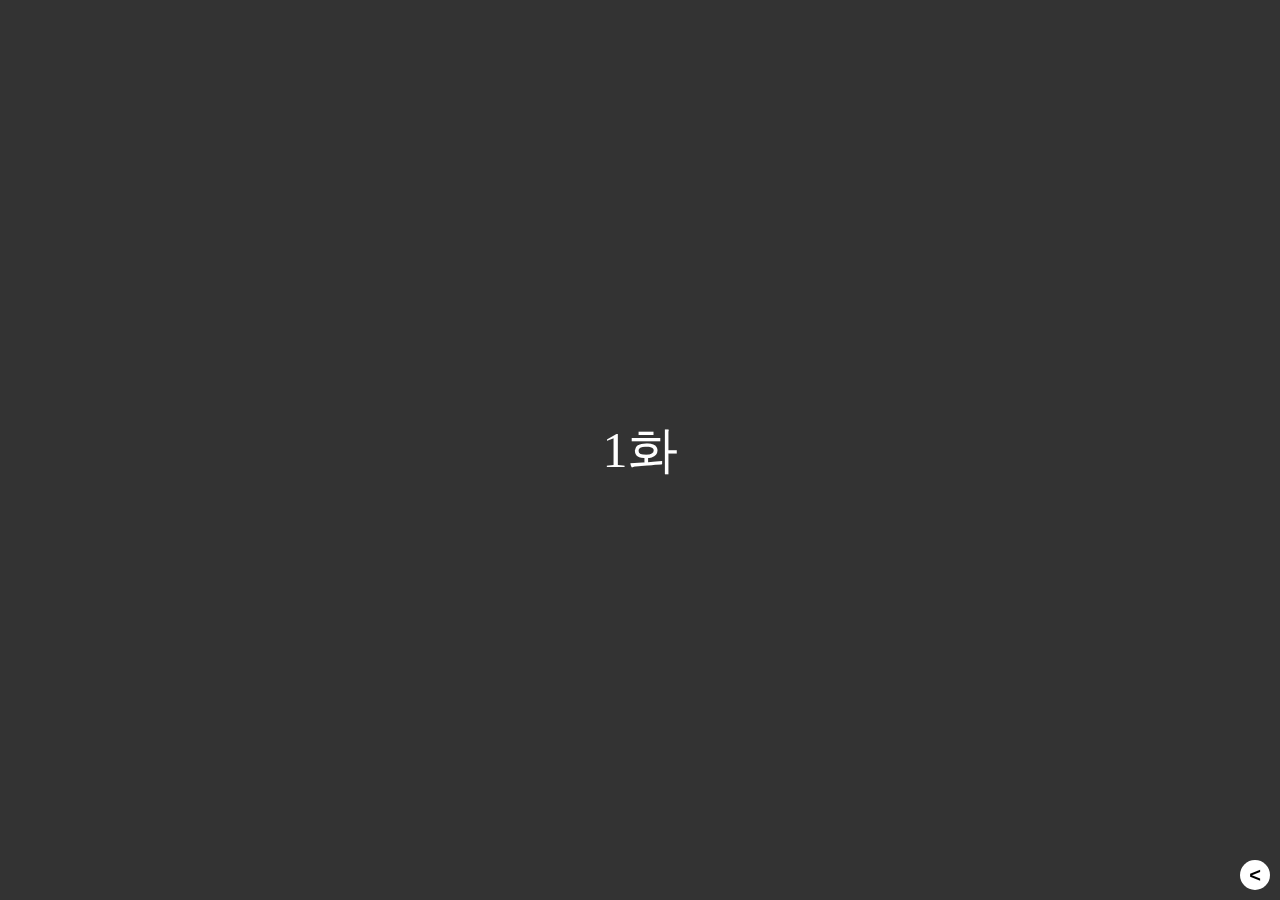
<file: index.html>
<!DOCTYPE html>
<html lang="en">
<head>
    <meta charset="UTF-8">
    <meta http-equiv="X-UA-Compatible" content="IE=edge">
    <meta name="viewport" content="width=device-width, initial-scale=1.0">
    <script src="https://code.jquery.com/jquery-1.12.4.min.js"></script>
    <title>Document</title>
    <style>
        * {
            margin: 0;
            padding: 0;
        }
        html, body {
            height: 100%;
        }
        #wrap {
            height: 100%;
        }
        .nov_view {

            background-color: #333;
            height: 100%;

            -webkit-touch-callout: none;
            -webkit-user-select: none;
            -khtml-user-select: none;
            -moz-user-select: none;
            -ms-user-select: none;
            user-select: none;

        }
        .step {
            display: none;
            color: #fff;
            position: relative;
            z-index: 99;
            font-size: 20px;
            line-height: 1.4;
        }
        .step.ty_bg {
            position: fixed;
            left: 0;
            top: 0;
            width: 100%;
            height: 100%;
            background-repeat: no-repeat;
            background-position: center center;
            background-size: cover;
            z-index: 0;
            display: block;
            opacity: 0;
            transition: all .6s ease-in-out;
        }
        .step.ty_bg.on {
            opacity: 1;
        }
        .step.on {
            display: block;
        }
        .left {
            text-align: left;
        }
        .right {
            text-align: right;
        }
        .btn_step {
            position: absolute;
            left: 0;
            bottom: 0;
            z-index: -999;
            opacity: 0;
        }
        .btn_prev {
            position: fixed;
            width: 30px;
            line-height: 30px;
            background-color: #fff;
            border-radius: 50%;
            z-index: 99;
            right: 10px;
            bottom: 10px;
            border: none;
            font-weight: bold;
            font-size: 20px;
        }
        .chapter_box {
            background-color: #000;
            position: absolute;
            width: 100%;
            height: 100%;
            left: 0;
            top: 0;
            visibility: hidden;
            padding: 20px;
            box-sizing: border-box;
            overflow-y: auto;


        }
        .chapter_box::-webkit-scrollbar {
            width: 10px;
            position: relative;
            z-index: 9999;
        }
        .chapter_box::-webkit-scrollbar-thumb {
            background-color: #2f3542;
            border-radius: 10px;
            background-clip: padding-box;
            border: 2px solid transparent;
        }
        .chapter_box::-webkit-scrollbar-track {
            background-color: grey;
            border-radius: 10px;
            box-shadow: inset 0px 0px 5px white;
        }
        .chapter_box_inner {
            overflow: hidden;
            position: relative;
        }
        .chapter_box.on {
           visibility: visible;
        }
        .chap_bg {
            position: fixed;
            opacity: 0;
            transition: all .4s ease-in-out;
            width: 100%;
            height: 100%;
            left: 0;
            top: 0;
            background-repeat: no-repeat;
            background-position: center center;
            background-size: cover;

        }

        .step.ty_bg {

        }

        .chapter_box.on .chap_bg {
            opacity: 0.5;
        }

        .nov_tit {
            width: 100%;
            height: 100%;
            text-align: center;
            display: flex;
            align-items: center;
            justify-content: center;
            color: #fff;
            font-size: 50px;
        }
    </style>
</head>
<body>
    <div id="wrap">
        <div id="nov_view" class="nov_view" data-long-press-delay="800">

            <span class="nov_tit">1화</span>
            <div id="chapter_box0" class="chapter_box" data-chapter="0">
                <div class="chapter_box_inner">
                    <!--<div class="chap_bg" style="background-image: url(images/bg1.jpeg);"></div>-->
                    <span class="step ty_bg" style="background-image: url(images/bg1.jpeg);"></span>
                    <span class="step txt left">testtset stsetstste</span>
                    <span class="step txt right">testtset stsetstste</span>
                    <span class="step txt left">testtset stsetstste</span>
                    <span class="step txt right">testtset stsetstste</span>
                    <span class="step txt right">testtset stsetstste</span>
                    <span class="step txt left">testtset stsetstste</span>
                    <span class="step txt left">testtset stsetstste</span>
                    <span class="step txt right">testtset stsetstste</span>
                    <span class="step txt right">testtset stsetstste</span>
                    <span class="step txt right">testtset stsetstste</span>
                    <span class="step txt right">testtset stsetstste</span>
                    <span class="step txt right">testtset stsetstste</span>
                    <span class="step txt right">testtset stsetstste</span>
                    <span class="step txt right">testtset stsetstste</span>
                    <span class="step txt right">testtset stsetstste</span>
                    <span class="step txt right">testtset stsetstste</span>
                    <span class="step txt right">testtset stsetstste</span>
                    <span class="step txt right">testtset stsetstste</span>
                    <span class="step ty_bg" style="background-image: url(images/bg3.jpg);"></span>
                    <span class="step txt left">testtset stsetstste</span>
                    <span class="step txt right">testtset stsetstste</span>
                    <span class="step txt left">testtset stsetstste</span>
                    <span class="step txt right">testtset stsetstste</span>
                    <span class="step txt right">testtset stsetstste</span>
                    <span class="step txt left">testtset stsetstste</span>
                    <span class="step txt left">testtset stsetstste</span>
                    <span class="step txt right">testtset stsetstste</span>
                    <span class="step txt right">testtset stsetstste</span>
                    <span class="step txt right">testtset stsetstste</span>
                    <span class="step ty_bg" style="background-image: url(images/bg2.jpg);"></span>
                    <span class="step txt right">testtset stsetstste</span>
                    <span class="step txt left">testtset stsetstste</span>
                    <span class="step txt right">testtset stsetstste</span>
                    <span class="step txt left">testtset stsetstste</span>
                    <span class="step txt right">testtset stsetstste</span>
                    <span class="step txt right">testtset stsetstste</span>
                    <span class="step txt left">testtset stsetstste</span>
                    <span class="step txt left">testtset stsetstste</span>
                    <span class="step txt right">testtset stsetstste</span>
                    <span class="step txt right">testtset stsetstste</span>
                    <span class="step txt right">testtset stsetstste</span>
                    <span class="step txt right">testtset stsetstste</span>
                    <span class="step txt right">testtset stsetstste</span>
                    <span class="step ty_bg" style="background-image: url(images/bg1.jpeg);"></span>
                    <span class="step txt right">testtset stsetstste</span>
                    <span class="step txt right">testtset stsetstste</span>
                    <span class="step txt right">testtset stsetstste</span>
                    <span class="step txt right">testtset stsetstste</span>
                    <span class="step txt right">testtset stsetstste</span>
                    <span class="step txt right">testtset stsetstste</span>
                    <span class="step txt left">testtset stsetstste</span>
                    <span class="step txt right">testtset stsetstste</span>
                    <span class="step txt left">testtset stsetstste</span>
                    <span class="step txt right">testtset stsetstste</span>
                    <span class="step txt right">testtset stsetstste</span>
                    <span class="step txt left">testtset stsetstste</span>
                    <span class="step txt left">testtset stsetstste</span>
                    <span class="step txt right">testtset stsetstste</span>
                    <span class="step txt right">testtset stsetstste</span>
                    <span class="step txt right">testtset stsetstste</span>
                    <span class="step txt right">testtset stsetstste</span>
                </div>
            </div>
            <div id="chapter_box1" class="chapter_box" data-chapter="1">
                <!--<div class="chap_bg" style="background-image: url(images/bg2.jpg);"></div>-->
                <span class="step ty_bg" style="background-image: url(images/bg2.jpg);"></span>
                <span class="step txt left">testtset stsetstste</span>
                <span class="step txt right">testtset stsetstste</span>
                <span class="step txt left">testtset stsetstste</span>
                <span class="step txt right">testtset stsetstste</span>
                <span class="step txt right">testtset stsetstste</span>
                <span class="step txt left">testtset stsetstste</span>
                <span class="step txt left">testtset stsetstste</span>
                <span class="step txt right">testtset stsetstste</span>
                <span class="step txt right">testtset stsetstste</span>
                <span class="step txt right">testtset stsetstste</span>
                <span class="step txt right">testtset stsetstste</span>
                <span class="step txt right">testtset stsetstste</span>
                <span class="step txt right">testtset stsetstste</span>
                <span class="step txt right">testtset stsetstste</span>
                <span class="step txt right">testtset stsetstste</span>
                <span class="step txt right">testtset stsetstste</span>
                <span class="step txt right">testtset stsetstste</span>
                <span class="step txt right">testtset stsetstste</span>
                <span class="step txt left">testtset stsetstste</span>
                <span class="step txt right">testtset stsetstste</span>
                <span class="step txt left">testtset stsetstste</span>
                <span class="step txt right">testtset stsetstste</span>
                <span class="step txt right">testtset stsetstste</span>
                <span class="step txt left">testtset stsetstste</span>
                <span class="step txt left">testtset stsetstste</span>
                <span class="step txt right">testtset stsetstste</span>
                <span class="step txt right">testtset stsetstste</span>
                <span class="step txt right">testtset stsetstste</span>
                <span class="step txt right">testtset stsetstste</span>
                <span class="step txt left">testtset stsetstste</span>
                <span class="step txt right">testtset stsetstste</span>
                <span class="step txt left">testtset stsetstste</span>
                <span class="step txt right">testtset stsetstste</span>
                <span class="step txt right">testtset stsetstste</span>
                <span class="step txt left">testtset stsetstste</span>
                <span class="step txt left">testtset stsetstste</span>
                <span class="step txt right">testtset stsetstste</span>
                <span class="step txt right">testtset stsetstste</span>
                <span class="step txt right">testtset stsetstste</span>
                <span class="step txt right">testtset stsetstste</span>
                <span class="step txt right">testtset stsetstste</span>
                <span class="step txt right">testtset stsetstste</span>
                <span class="step txt right">testtset stsetstste</span>
                <span class="step txt right">testtset stsetstste</span>
                <span class="step txt right">testtset stsetstste</span>
                <span class="step txt right">testtset stsetstste</span>
                <span class="step txt right">testtset stsetstste</span>
                <span class="step txt left">testtset stsetstste</span>
                <span class="step txt right">testtset stsetstste</span>
                <span class="step txt left">testtset stsetstste</span>
                <span class="step txt right">testtset stsetstste</span>
                <span class="step txt right">testtset stsetstste</span>
                <span class="step txt left">testtset stsetstste</span>
                <span class="step txt left">testtset stsetstste</span>
                <span class="step txt right">testtset stsetstste</span>
                <span class="step txt right">testtset stsetstste</span>
                <span class="step txt right">testtset stsetstste</span>
                <span class="step txt right">testtset stsetstste</span>

            </div>
            <div id="chapter_box2" class="chapter_box" data-chapter="2">
                <!--<div class="chap_bg" style="background-image: url(images/bg3.jpg);"></div>-->
                <span class="step ty_bg" style="background-image: url(images/bg3.jpg);"></span>
                <span class="step txt left">testtset stsetstste</span>
                <span class="step txt right">testtset stsetstste</span>
                <span class="step txt left">testtset stsetstste</span>
                <span class="step txt right">testtset stsetstste</span>
                <span class="step txt right">testtset stsetstste</span>
                <span class="step txt left">testtset stsetstste</span>
                <span class="step txt left">testtset stsetstste</span>
                <span class="step txt right">testtset stsetstste</span>
                <span class="step txt right">testtset stsetstste</span>
                <span class="step txt right">testtset stsetstste</span>
                <span class="step txt right">testtset stsetstste</span>
                <span class="step txt right">testtset stsetstste</span>
                <span class="step txt right">testtset stsetstste</span>
                <span class="step txt right">testtset stsetstste</span>
                <span class="step txt right">testtset stsetstste</span>
                <span class="step txt right">testtset stsetstste</span>
                <span class="step txt right">testtset stsetstste</span>
                <span class="step txt right">testtset stsetstste</span>
                <span class="step txt left">testtset stsetstste</span>
                <span class="step txt right">testtset stsetstste</span>
                <span class="step txt left">testtset stsetstste</span>
                <span class="step txt right">testtset stsetstste</span>
                <span class="step txt right">testtset stsetstste</span>
                <span class="step txt left">testtset stsetstste</span>
                <span class="step txt left">testtset stsetstste</span>
                <span class="step txt right">testtset stsetstste</span>
                <span class="step txt right">testtset stsetstste</span>
                <span class="step txt right">testtset stsetstste</span>
                <span class="step txt right">testtset stsetstste</span>
                <span class="step txt left">testtset stsetstste</span>
                <span class="step txt right">testtset stsetstste</span>
                <span class="step txt left">testtset stsetstste</span>
                <span class="step txt right">testtset stsetstste</span>
                <span class="step txt right">testtset stsetstste</span>
                <span class="step txt left">testtset stsetstste</span>
                <span class="step txt left">testtset stsetstste</span>
                <span class="step txt right">testtset stsetstste</span>
                <span class="step txt right">testtset stsetstste</span>
                <span class="step txt right">testtset stsetstste</span>
                <span class="step txt right">testtset stsetstste</span>
                <span class="step txt right">testtset stsetstste</span>
                <span class="step txt right">testtset stsetstste</span>
                <span class="step txt right">testtset stsetstste</span>
                <span class="step txt right">testtset stsetstste</span>
                <span class="step txt right">testtset stsetstste</span>
                <span class="step txt right">testtset stsetstste</span>
                <span class="step txt right">testtset stsetstste</span>
                <span class="step txt left">testtset stsetstste</span>
                <span class="step txt right">testtset stsetstste</span>
                <span class="step txt left">testtset stsetstste</span>
                <span class="step txt right">testtset stsetstste</span>
                <span class="step txt right">testtset stsetstste</span>
                <span class="step txt left">testtset stsetstste</span>
                <span class="step txt left">testtset stsetstste</span>
                <span class="step txt right">testtset stsetstste</span>
                <span class="step txt right">testtset stsetstste</span>
                <span class="step txt right">testtset stsetstste</span>
                <span class="step txt right">testtset stsetstste</span>
            </div>
        </div>
        <button class="btn_step" onclick="step()" data-chapter="" data-step=""></button>
        <button class="btn_prev" onclick="back()">&lt;</button>
    </div>
    <script src="long-press-event.min.js"></script>
    <script>
        $(function(){
            $('.nov_view').on('click',function(){
                $('.btn_step').trigger('click');
            });
        });

        var $step = 0;
        var $chapter = 0;
        function step(target){
            var $this = $(target);

            console.log($step);
            $('.step').eq($step)
            .addClass('on')
            .parents('.chapter_box')
            .addClass('on')
            .siblings()
            .removeClass('on');


            if($('.step').length > $step){
                $step += 1;
            }


            $('.chapter_box').scrollTop($('.chapter_box')[0].scrollHeight);
        }

        function back(){
            if(1 <= $step){
                $step -= 1;
            }
            $('.step').eq($step)
                .removeClass('on');

            if($step > 2){
                $('.step').eq($step - 1)
                .parents('.chapter_box')
                .addClass('on')
                .siblings()
                .removeClass('on');
            }else if($step < 1) {
                $('.chapter_box').removeClass('on');
            }




            console.log($step);
            $('.chapter_box').scrollTop($('.chapter_box')[0].scrollHeight);
        }


        $(document).keydown(function(event) {
            if (event.keyCode == '37') {
                back();
                console.log('키키키')
            }
            else if (event.keyCode == '39') {
                $('.btn_step').trigger('click');
                console.log('키키키');
            }
        });



        var pressTimer;

        // $(".nov_view").mouseup(function(){
        //     clearTimeout(pressTimer);
        //     // Clear timeout
        //     return false;
        // }).mousedown(function(){
        //     // Set timeout
        //     pressTimer = window.setTimeout(function() {
        //         alert('롱클릭!');
        //     },800);
        //     return false;
        // });



        // context 메뉴 출력시 호출되는 event handler
        // window.oncontextmenu = function(event) {
        // event.preventDefault(); // 기본 태그 기능 막기
        // event.stopPropagation(); // 이벤트 전달 막기
        // return false;
        // };


        var el = document.getElementById('nov_view');

        // listen for the long-press event
        el.addEventListener('long-press', function(e) {

        // stop the event from bubbling up
        e.preventDefault()

            console.log('long press!!!');
        });

    </script>
</body>
</html>
</file>
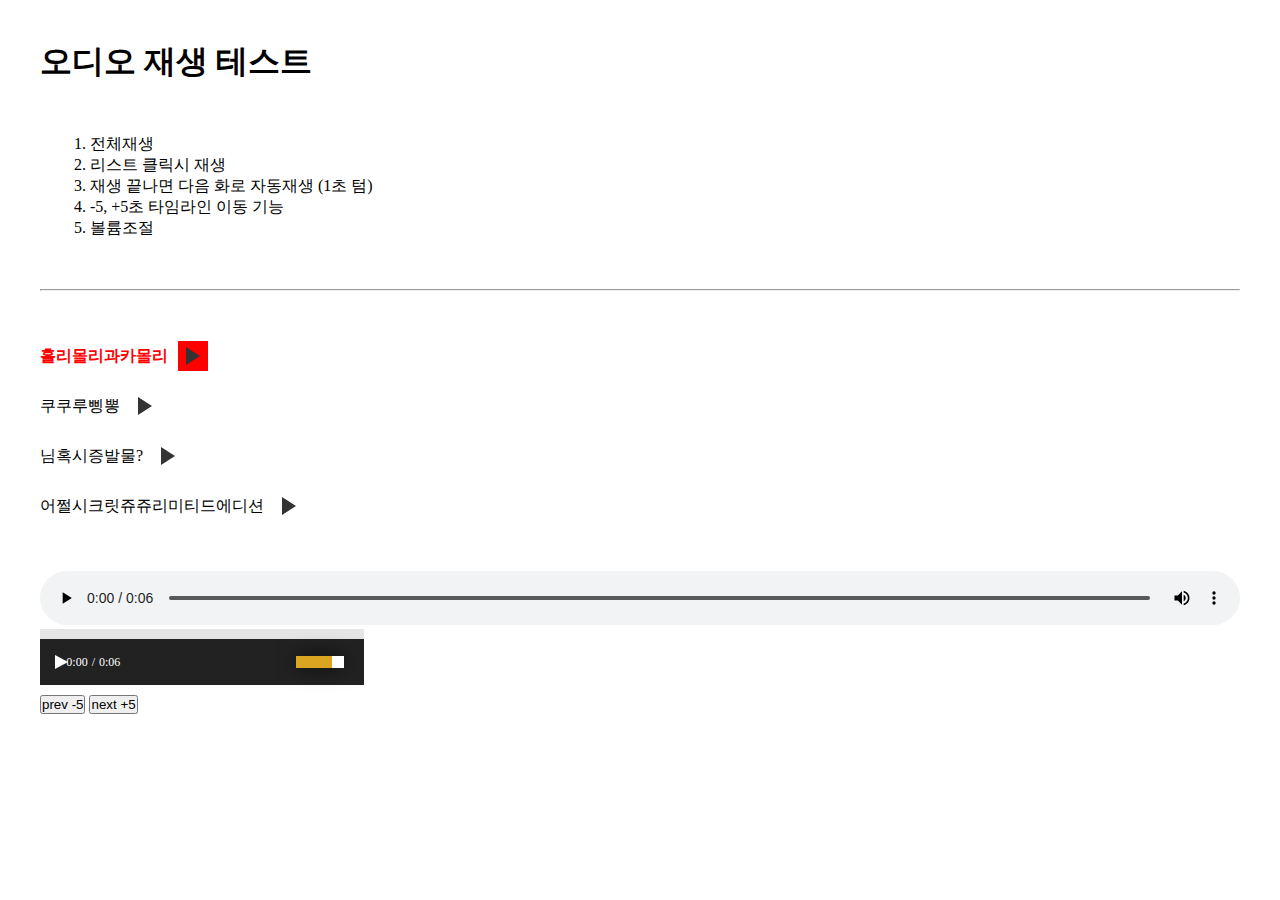
<file: audio_test/audio.html>
<!DOCTYPE html>
<html lang="en">
<head>
    <meta charset="UTF-8">
    <meta http-equiv="X-UA-Compatible" content="IE=edge">
    <meta name="viewport" content="width=device-width, initial-scale=1.0">
    <title>test</title>
    <link rel="stylesheet" href="../css/style.css">
    <script src="https://code.jquery.com/jquery-1.12.4.min.js"></script>
    <style>
        * {
            margin: 0;
            padding: 0;
        }

        ul {
            list-style: none;
        }
        .audio_list li.on .btn {
            background-color: #f00;
            color: #fff;
        }
        .btn {
            width: 30px;
            height: 30px;
            background-color: #dcdcdc;
            display: inline-block;
            vertical-align: top;
            margin-left: 10px;
        }
        .audio_item {
            font-size: 16px;
            line-height: 30px;
        }
        .audio_item + .audio_item {
            margin-top: 20px;
        }
        .audio_item.on {
            font-weight: bold;
            color: #f00;
        }
        #wrap {
            padding: 40px;
        }
        .desc {
            padding: 50px;

        }
        .player_box {padding: 50px 0;}
        .control_box {
            margin-top: 10px;
        }
        #myaudio {
            width: 100%;
        }


    </style>
</head>

<body>
    <div id="wrap">
        <h1>오디오 재생 테스트</h1>
        <ol class="desc">
            <li>전체재생</li>
            <li>리스트 클릭시 재생</li>
            <li>재생 끝나면 다음 화로 자동재생 (1초 텀)</li>
            <li>-5, +5초 타임라인 이동 기능</li>
            <li>볼륨조절</li>
        </ol>
        <hr>
        <div class="player_box">
            <!-- <select name=mylist id=mylist onChange="playAudio();">
                <option id="1" value="mp3-sample1.mp3">MP3
                <option id="5" value="mp3-sample2.mp3">WAV
                <option id="6" value="mp3-sample3.mp3">OOG
            </select> -->
            <ul class="audio_list">
                <li class="audio_item on">홀리몰리과카몰리 <button class="btn" onclick="playAudio(0);"></button></li>
                <li class="audio_item">쿠쿠루삥뽕<button class="btn" onclick="playAudio(1);"></button></li>
                <li class="audio_item">님혹시증발물?<button class="btn" onclick="playAudio(2);"></button></li>
                <li class="audio_item">어쩔시크릿쥬쥬리미티드에디션<button class="btn" onclick="playAudio(3);"></button></li>
            </ul>

        </div>
        <audio id="myaudio" controls="controls" preload="auto">
            <source id="1" src="audio1.mp3" type="audio/mpeg">
            HTML5 audio not supported
        </audio>

        <div class="audio-player">
            <div class="timeline">
              <div class="progress"></div>
            </div>
            <div class="controls">
              <div class="play-container">
                <div class="toggle-play play">
              </div>
              </div>
              <div class="time">
                <div class="current">0:00</div>
                <div class="divider">/</div>
                <div class="length"></div>
              </div>
              <div class="name"></div>
          <!--     credit for icon to https://saeedalipoor.github.io/icono/ -->
              <div class="volume-container">
                <div class="volume-button">
                  <div class="volume icono-volumeMedium"></div>
                </div>

                <div class="volume-slider">
                  <div class="volume-percentage"></div>
                </div>
              </div>
            </div>
          </div>

        <div class="control_box">
            <button onclick="rewindAudio()">prev -5</button>
            <button onclick="forwardAudio()">next +5</button>
        </div>
    </div>


    <script>

        var audios = [
            {
                "url":"audio1.mp3",
                "title":"홀리몰리과카몰리",
            },
            {
                "url":"audio2.mp3",
                "title":"쿠쿠루삥뽕",
            },
            {
                "url":"audio3.mp3",
                "title":"님혹시증발물?",
            },
            {
                "url":"audio5.mp3",
                "title":"어쩔시크릿쥬쥬리미티드에디션",
            }
        ]



        var currentVal = 0;
        var currentFile = ""; //Global variable to track current file
        var oAudio = document.getElementById('myaudio');
        var btn = document.getElementById('play');
        var audioURL = document.getElementById('mylist'); //Skip loading if current file hasn’t changed.
        function playAudio(val) {
            // Check for audio element support.
            if (window.HTMLAudioElement) {
                try {
                    var url = audios[val].url;

                    if (url !== currentFile) {
                        oAudio.src = url;
                        audio.src = url;
                        currentFile = url;
                        currentVal = val;
                    }
                    if (oAudio.paused) {
                        //oAudio.play();
                        audio.play();
                    }
                    else {
                       // oAudio.pause();
                    }

                    //console.log(url);
                    $('.audio_item').removeClass('on').eq(currentVal).addClass('on');
                }
                catch (e) {
                    // Fail silently but show in F12 developer tools console
                    if(window.console && console.error("Error:" + e));
                }
            }
        }


        // 15초 뒤로
        function rewindAudio() {
            // Check for audio element support.
            if (window.HTMLAudioElement) {
                try {
                    oAudio.currentTime -= 5.0;
                }
                catch (e) {
                    // Fail silently but show in F12 developer tools console
                    if(window.console && console.error("Error:" + e));
                }
            }
        }

        // 15초 앞으로
        function forwardAudio() {
            // Check for audio element support.
            if (window.HTMLAudioElement) {
                try {
                    oAudio.currentTime += 5.0;
                }
                catch (e) {
                    // Fail silently but show in F12 developer tools console
                    if(window.console && console.error("Error:" + e));
                }
            }
        }


        // 정지
        function AudioStop()
        {
            oAudio.Stop();
        }


        function Previous(){

        }


        oAudio.onended = function(){
            console.log('123123');
            if(currentVal < $('.audio_item').length -1){
                currentVal += 1;
                //$('.audio_item').eq(currentVal).
                console.log(currentVal);
                setTimeout(function(){
                    playAudio(currentVal);
                },1000)

            }
        }




















        const audioPlayer = document.querySelector(".audio-player");
        const audio = new Audio(
        "audio1.mp3"
        );
        //credit for song: Adrian kreativaweb@gmail.com

        //console.dir(audio);




        audio.addEventListener(
        "loadeddata",
        () => {
            audioPlayer.querySelector(".time .length").textContent = getTimeCodeFromNum(
            audio.duration
            );
            audio.volume = .75;
        },
        false
        );

        //click on timeline to skip around
        const timeline = audioPlayer.querySelector(".timeline");
        timeline.addEventListener("click", e => {
        const timelineWidth = window.getComputedStyle(timeline).width;
        const timeToSeek = e.offsetX / parseInt(timelineWidth) * audio.duration;
        audio.currentTime = timeToSeek;
        }, false);

        //click volume slider to change volume
        const volumeSlider = audioPlayer.querySelector(".controls .volume-slider");
        volumeSlider.addEventListener('click', e => {
        const sliderWidth = window.getComputedStyle(volumeSlider).width;
        const newVolume = e.offsetX / parseInt(sliderWidth);
        audio.volume = newVolume;
        audioPlayer.querySelector(".controls .volume-percentage").style.width = newVolume * 100 + '%';
        }, false)

        //check audio percentage and update time accordingly
        setInterval(() => {
        const progressBar = audioPlayer.querySelector(".progress");
        progressBar.style.width = audio.currentTime / audio.duration * 100 + "%";
        audioPlayer.querySelector(".time .current").textContent = getTimeCodeFromNum(
            audio.currentTime
        );
        }, 100);

        //toggle between playing and pausing on button click
        const playBtn = audioPlayer.querySelector(".controls .toggle-play");
        playBtn.addEventListener(
        "click",
        () => {
            if (audio.paused) {
            playBtn.classList.remove("play");
            playBtn.classList.add("pause");
            audio.play();
            } else {
            playBtn.classList.remove("pause");
            playBtn.classList.add("play");
            audio.pause();
            }
        },
        false
        );

        audioPlayer.querySelector(".volume-button").addEventListener("click", () => {
        const volumeEl = audioPlayer.querySelector(".volume-container .volume");
        audio.muted = !audio.muted;
        if (audio.muted) {
            volumeEl.classList.remove("icono-volumeMedium");
            volumeEl.classList.add("icono-volumeMute");
        } else {
            volumeEl.classList.add("icono-volumeMedium");
            volumeEl.classList.remove("icono-volumeMute");
        }
        });

        //turn 128 seconds into 2:08
        function getTimeCodeFromNum(num) {
        let seconds = parseInt(num);
        let minutes = parseInt(seconds / 60);
        seconds -= minutes * 60;
        const hours = parseInt(minutes / 60);
        minutes -= hours * 60;

        if (hours === 0) return `${minutes}:${String(seconds % 60).padStart(2, 0)}`;
        return `${String(hours).padStart(2, 0)}:${minutes}:${String(
            seconds % 60
        ).padStart(2, 0)}`;
        }



        audio.onended = function(){
            //console.log('123123');
            if(currentVal < $('.audio_item').length -1){
                currentVal += 1;
                //$('.audio_item').eq(currentVal).
                console.log(currentVal);
                setTimeout(function(){
                    playAudio(currentVal);
                },1000)

            }
        }
    </script>
</body>
</html>
</file>
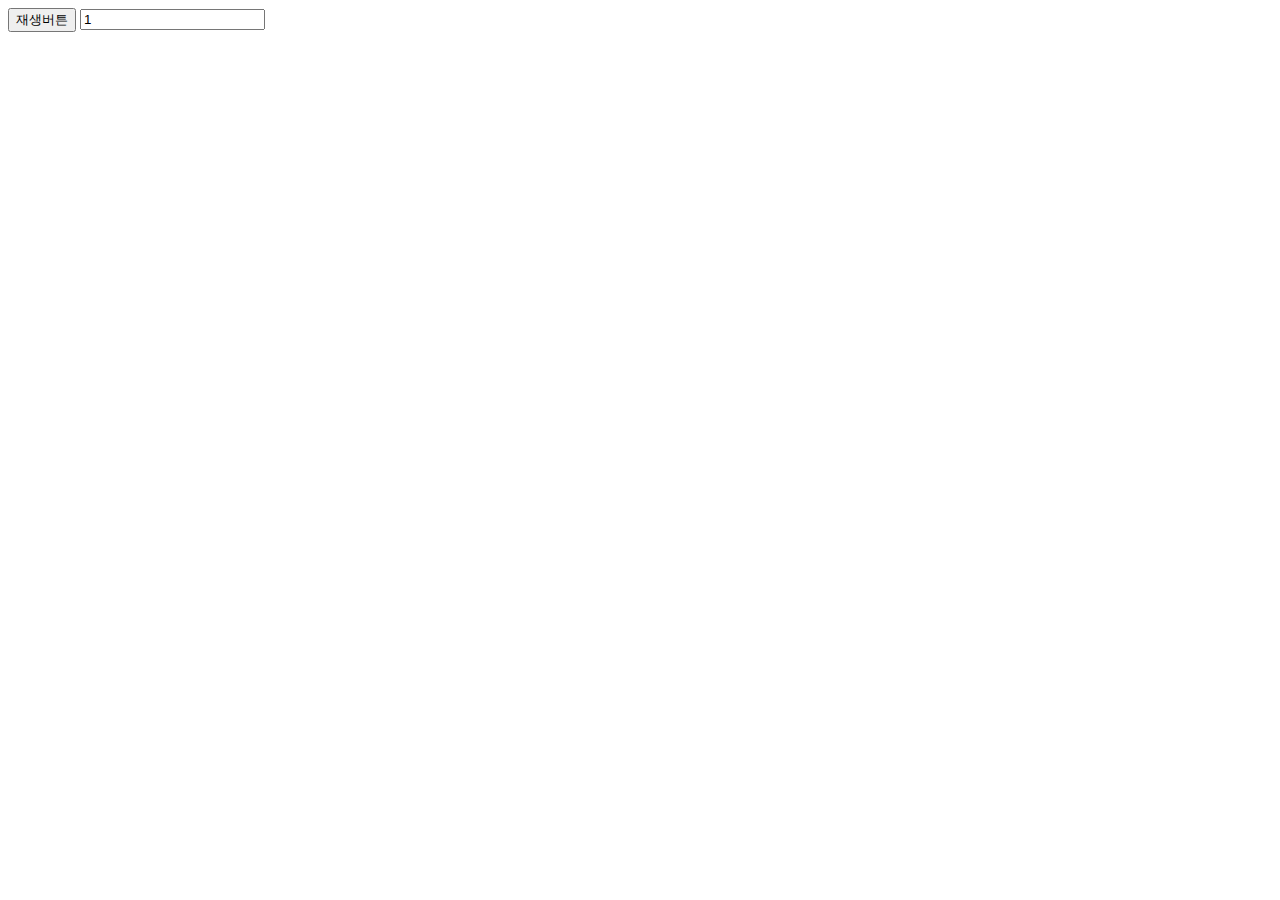
<file: audio_test/audio2.html>
<!DOCTYPE html>
<html lang="en">
<head>
    <meta charset="UTF-8">
    <meta http-equiv="X-UA-Compatible" content="IE=edge">
    <meta name="viewport" content="width=device-width, initial-scale=1.0">
    <title>Document</title>
    <script src="https://code.jquery.com/jquery-1.12.4.min.js"></script>
</head>
<body>
    <audio src="audio4.mp3"></audio>
    <button name="play">재생버튼</button>
    <input name="volume" type="number" value="1" />
    <script>
        // index.js
        const $audioEl = document.querySelector('audio');
        const $buttonEl = document.querySelector('button');
        const $inputEl = document.querySelector('input');
        // AudioContext
        //const audioContext = new AudioContext();
        // AudioDestinationNode
        //const audioDestination = audioContext.destination;
        // MediaElementAudioSourceNode
        //const audioSourceNode = audioContext.createMediaElementSource($audioEl);
        // GainNode
        // const gainNode = audioContext.createGain();

    </script>
</body>
</html>
</file>
<file: css/style.css>
* { margin: 0; padding: 0; }

ul { list-style: none; }

.audio_list li { display: -webkit-box; display: -ms-flexbox; display: flex; }

.audio_list li .btn { cursor: pointer; position: relative; display: -webkit-box; display: -ms-flexbox; display: flex; width: 30px; height: 30px; margin-left: 10px; border: none; background-color: transparent; -webkit-box-pack: center; -ms-flex-pack: center; justify-content: center; -webkit-box-align: center; -ms-flex-align: center; align-items: center; }

.audio_list li .btn::before { content: ''; width: 0; height: 0; border-left: 14px solid #333; border-top: 9px solid transparent; border-bottom: 9px solid transparent; }

.audio_list li .btn .equalizer_set { display: none; font-size: 0; height: 15px; -webkit-box-pack: center; -ms-flex-pack: center; justify-content: center; -webkit-box-align: end; -ms-flex-align: end; align-items: flex-end; }

.audio_list li .btn .equalizer_set .equalizer_bar { margin: 0 1px; width: 4px; height: 1px; background-color: green; }

.audio_list li .btn .equalizer_set .equalizer_bar.bar1 { -webkit-animation: eqbar .4s ease infinite; animation: eqbar .4s ease infinite; -webkit-animation-direction: alternate; animation-direction: alternate; -webkit-animation-delay: 0s; animation-delay: 0s; }

.audio_list li .btn .equalizer_set .equalizer_bar.bar2 { -webkit-animation: eqbar 1s ease infinite; animation: eqbar 1s ease infinite; -webkit-animation-direction: alternate; animation-direction: alternate; -webkit-animation-delay: .5s; animation-delay: .5s; }

.audio_list li .btn .equalizer_set .equalizer_bar.bar3 { -webkit-animation: eqbar .8s ease infinite; animation: eqbar .8s ease infinite; -webkit-animation-direction: alternate; animation-direction: alternate; -webkit-animation-delay: .1s; animation-delay: .1s; }

.audio_list li .btn .equalizer_set .equalizer_bar.bar4 { -webkit-animation: eqbar .5s ease infinite; animation: eqbar .5s ease infinite; -webkit-animation-direction: alternate; animation-direction: alternate; -webkit-animation-delay: .3s; animation-delay: .3s; }

.audio_list li .btn.on::before { display: none; }

.audio_list li .btn.on .equalizer_set { display: -webkit-box; display: -ms-flexbox; display: flex; }

.audio_list li .audioDu { margin-left: 10px; }

@-webkit-keyframes eqbar { 0% { height: 0; }
  100% { height: 100%; } }

@keyframes eqbar { 0% { height: 0; }
  100% { height: 100%; } }

.audio_item { font-size: 16px; line-height: 30px; }

.audio_item + .audio_item { margin-top: 20px; }

.audio_item.on { font-weight: bold; color: #f00; }

#wrap { padding: 40px; }

.desc { padding: 50px; }

.player_box { padding: 50px 0; }

.control_box { margin-top: 10px; }

#myaudio { width: 100%; }

.audio-player { display: inline-block; vertical-align: top; background: #222; color: white; font-size: 0.75em; }

.audio-player .timeline { background: #e5e5e5; width: 100%; height: 10px; position: relative; cursor: pointer; }

.audio-player .timeline .progress { background: #f00; width: 0%; height: 100%; }

.audio-player .controls { display: -webkit-box; display: -ms-flexbox; display: flex; -webkit-box-pack: justify; -ms-flex-pack: justify; justify-content: space-between; -webkit-box-align: center; -ms-flex-align: center; align-items: center; padding: 10px 20px; }

.audio-player .controls > * { display: -webkit-box; display: -ms-flexbox; display: flex; -webkit-box-pack: center; -ms-flex-pack: center; justify-content: center; -webkit-box-align: center; -ms-flex-align: center; align-items: center; min-width: 0; }

.audio-player .controls .toggle-play.play { cursor: pointer; position: relative; left: 0; height: 0; width: 0; border: 7px solid #0000; border-left: 13px solid white; }

.audio-player .controls .toggle-play.play:hover { -webkit-transform: scale(1.1); transform: scale(1.1); }

.audio-player .controls .toggle-play.pause { height: 15px; width: 20px; cursor: pointer; position: relative; }

.audio-player .controls .toggle-play.pause:before { position: absolute; top: 0; left: 0px; background: white; content: ""; height: 15px; width: 3px; }

.audio-player .controls .toggle-play.pause:after { position: absolute; top: 0; right: 8px; background: white; content: ""; height: 15px; width: 3px; }

.audio-player .controls .toggle-play.pause:hover { -webkit-transform: scale(1.1); transform: scale(1.1); }

.audio-player .controls .time { display: -webkit-box; display: -ms-flexbox; display: flex; margin: 0 10px; }

.audio-player .controls .time > * { padding: 2px; }

.audio-player .controls .volume-container { cursor: pointer; position: relative; z-index: 2; }

.audio-player .controls .volume-container .volume-button { height: 26px; width: 26px; display: -webkit-box; display: -ms-flexbox; display: flex; -webkit-box-align: center; -ms-flex-align: center; align-items: center; }

.audio-player .controls .volume-container .volume-button .volume { width: 100%; height: 100%; display: -webkit-box; display: -ms-flexbox; display: flex; -webkit-box-align: center; -ms-flex-align: center; align-items: center; -webkit-box-pack: center; -ms-flex-pack: center; justify-content: center; }

.audio-player .controls .volume-container .volume-slider { left: -3px; top: 15px; z-index: -1; width: 100px; height: 12px; background: white; -webkit-box-shadow: 0 0 20px #000a; box-shadow: 0 0 20px #000a; -webkit-transition: .25s; transition: .25s; }

.audio-player .controls .volume-container .volume-slider .volume-percentage { background: goldenrod; height: 100%; width: 75%; }

.audio-player .name { display: block; width: 100%; padding: 15px 30px 0; -webkit-box-sizing: border-box; box-sizing: border-box; white-space: nowrap; text-overflow: ellipsis; overflow: hidden; }

.audio-player .name marquee { display: block; }

.audio-player .name .marquee_inner { display: block; }
</file>
